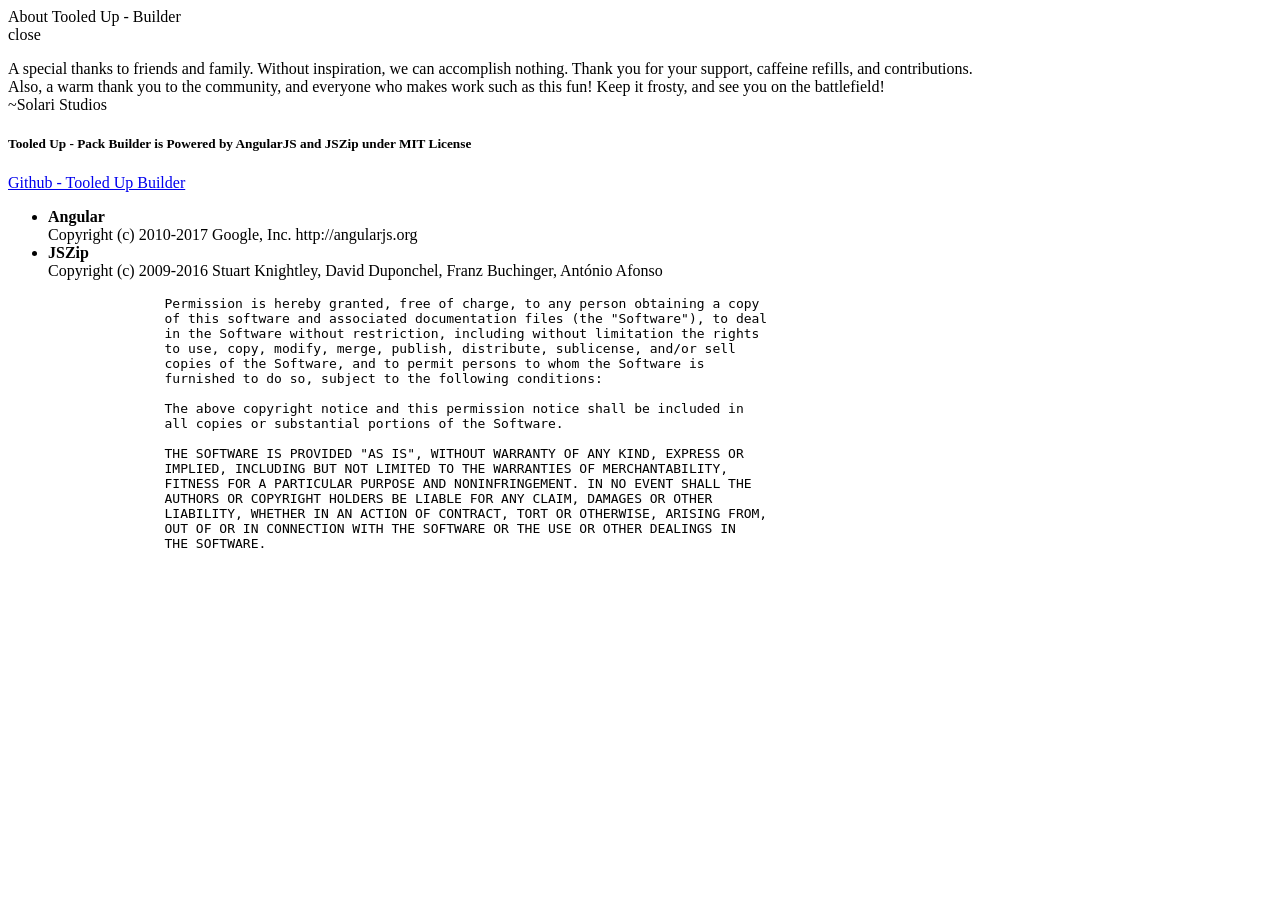
<file: app/templates/template_dialog_about.html>
<!DOCTYPE html>
<md-dialog style="overflow: hidden" aria-label="About Page">
    <form ng-cloak>
        <md-toolbar>
            <div class="md-toolbar-tools">
                <div layout="column">
                    <span class="md-title">About Tooled Up - Builder</span>
                </div>
                <span flex></span>
                <md-button class="md-icon-button" ng-click="cancel()">
                    <md-icon class="material-icons step" aria-label="Close dialog">close</md-icon>
                </md-button>
            </div>
        </md-toolbar>

        <md-dialog-content style="overflow: hidden">
            <div class="md-dialog-content">
                <p>
                    A special thanks to friends and family. Without inspiration, we can accomplish nothing. Thank you for your support, caffeine refills, and contributions.
                    <br/>
                    Also, a warm thank you to the community, and everyone who makes work such as this fun! Keep it frosty, and see you on the battlefield!
                    <br/>
                    ~Solari Studios
                </p>

                <h5>
                    Tooled Up - Pack Builder is Powered by AngularJS and JSZip under MIT License
                </h5>
                <a href="https://github.com/dfrtz/tooled-up-builder">Github - Tooled Up Builder</a>
                <ul>
                    <li>
                        <b>Angular</b>
                        <br/>
                        Copyright (c) 2010-2017 Google, Inc. http://angularjs.org
                    </li>
                    <li>
                        <b>JSZip</b>
                        <br/>
                        Copyright (c) 2009-2016 Stuart Knightley, David Duponchel, Franz Buchinger, António Afonso
                    </li>
                </ul>
                <pre>
                    Permission is hereby granted, free of charge, to any person obtaining a copy
                    of this software and associated documentation files (the "Software"), to deal
                    in the Software without restriction, including without limitation the rights
                    to use, copy, modify, merge, publish, distribute, sublicense, and/or sell
                    copies of the Software, and to permit persons to whom the Software is
                    furnished to do so, subject to the following conditions:

                    The above copyright notice and this permission notice shall be included in
                    all copies or substantial portions of the Software.

                    THE SOFTWARE IS PROVIDED "AS IS", WITHOUT WARRANTY OF ANY KIND, EXPRESS OR
                    IMPLIED, INCLUDING BUT NOT LIMITED TO THE WARRANTIES OF MERCHANTABILITY,
                    FITNESS FOR A PARTICULAR PURPOSE AND NONINFRINGEMENT. IN NO EVENT SHALL THE
                    AUTHORS OR COPYRIGHT HOLDERS BE LIABLE FOR ANY CLAIM, DAMAGES OR OTHER
                    LIABILITY, WHETHER IN AN ACTION OF CONTRACT, TORT OR OTHERWISE, ARISING FROM,
                    OUT OF OR IN CONNECTION WITH THE SOFTWARE OR THE USE OR OTHER DEALINGS IN
                    THE SOFTWARE.
                </pre>
            </div>
        </md-dialog-content>

        <!--<md-dialog-actions layout="row">
            <span flex></span>
            <md-button ng-click="cancel()">
                Dismiss
            </md-button>
            <span flex></span>
        </md-dialog-actions>-->
    </form>
</md-dialog>
</file>
